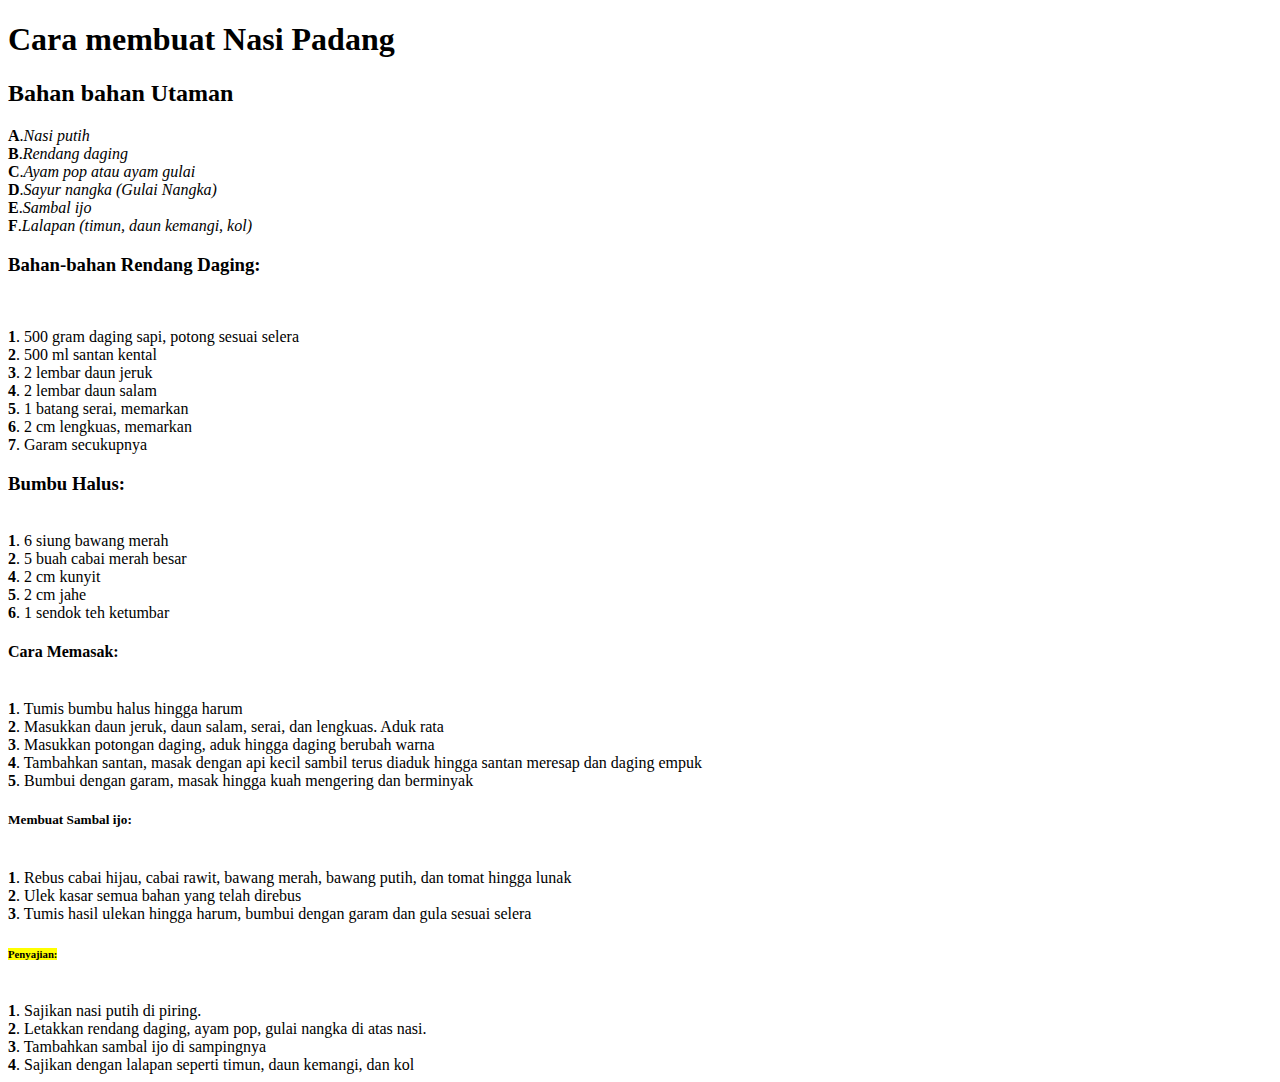
<file: p1/teks.html>
<!DOCTYPE html>
<html lang="en">
<head>

 </head>
<body>
    <l--PENGGUNAAN HEADING-->
    <H1>Cara membuat Nasi Padang</H1>
    <h2><strong>Bahan bahan Utaman</strong></h2>
    <p><b>A</b>.<i>Nasi putih</i>
<br>   <b>B</b>.<i>Rendang daging</i>
<br>   <b>C</b>.<i>Ayam pop atau ayam gulai</i>
<br>   <b>D</b>.<i>Sayur nangka (Gulai Nangka)</i>
<br>   <b>E</b>.<i>Sambal ijo</i>
<br>   <b>F</b>.<i>Lalapan (timun, daun kemangi, kol)</i></p>
    <h3><strong>Bahan-bahan Rendang Daging:</strong></h3><br>
    <p><b>1</b>. 500 gram daging sapi, potong sesuai selera
    <br><b>2</b>. 500 ml santan kental
    <br><b>3</b>. 2 lembar daun jeruk
    <br><b>4</b>. 2 lembar daun salam
    <br><b>5</b>. 1 batang serai, memarkan
    <br><b>6</b>. 2 cm lengkuas, memarkan
    <br><b>7</b>. Garam secukupnya</p>
    <h3><b>Bumbu Halus:</b></h3>
    <br><b>1</b>. 6 siung bawang merah
    <br><b>2</b>. 5 buah cabai merah besar
    <br><b>4</b>. 2 cm kunyit
    <br><b>5</b>. 2 cm jahe
    <br><b>6</b>. 1 sendok teh ketumbar
</p>
    <h4><strong>Cara Memasak:</strong></h4>
    <br><b>1</b>. Tumis bumbu halus hingga harum
    <br><b>2</b>. Masukkan daun jeruk, daun salam, serai, dan lengkuas. Aduk rata
    <br><b>3</b>. Masukkan potongan daging, aduk hingga daging berubah warna
    <br><b>4</b>. Tambahkan santan, masak dengan api kecil sambil terus diaduk hingga santan meresap dan daging empuk
    <br><b>5</b>. Bumbui dengan garam, masak hingga kuah mengering dan berminyak
    <h5><strong>Membuat Sambal ijo:</strong></h5>
    <br><b>1</b>. Rebus cabai hijau, cabai rawit, bawang merah, bawang putih, dan tomat hingga lunak
    <br><b>2</b>. Ulek kasar semua bahan yang telah direbus
    <br><b>3</b>. Tumis hasil ulekan hingga harum, bumbui dengan garam dan gula sesuai selera
    
    
    <h6><strong><mark>Penyajian:</mark></strong></h6>
    <br><b>1</b>. Sajikan nasi putih di piring.
    <br><b>2</b>. Letakkan rendang daging, ayam pop, gulai nangka di atas nasi.
    <br><b>3</b>. Tambahkan sambal ijo di sampingnya
    <br><b>4</b>. Sajikan dengan lalapan seperti timun, daun kemangi, dan kol
</body>
</file>
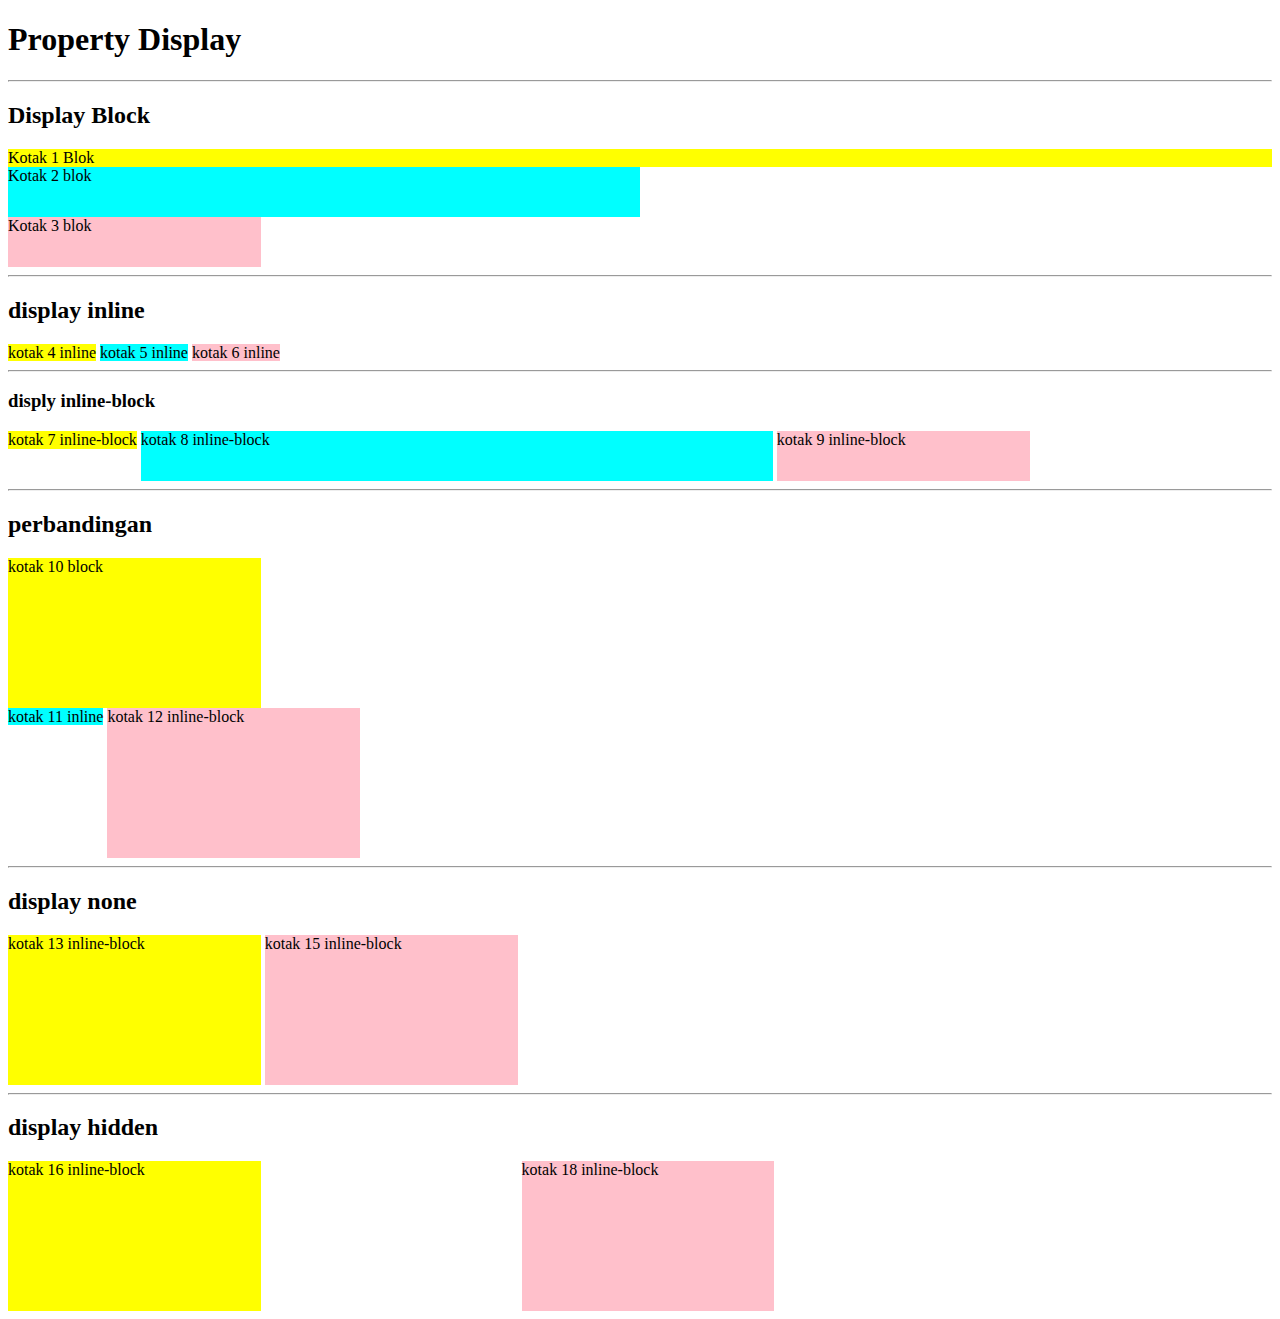
<file: pt2/css-display-03.html>
<!DOCTYPE html>
<html lang="en">
<head>
    <meta charset="UTF-8">
    <meta name="viewport" content="width=device-width, initial-scale=1.0">
    <title>css display-25</title>

    <style>
        #kotak1{
            background-color: yellow;
            display: block;
            width:100%;
            height: auto;
        }

        #kotak2{
            background-color: aqua;
            display: block;
            width: 50%;
            height: 50px;
        }

        #kotak3{
            background-color: pink;
            width:20%;
            height: 50px;
        }
        /*Display inline*/
        #kotak4{
            background-color:yellow;
            display: inline;
            width: 100%;
        }

        #kotak5{
            background-color:aqua;
            display: inline;
            width: 50%;
            height:50px;
        }

        #kotak6{
            background-color:pink;
            display: inline;
            width:20%;
            height:50px;
        }
        /*Display inline-block*/
        #kotak7{
            background-color: yellow;
            display: inline-block
        }

        #kotak8{
            background-color: aqua;
            display: inline-block;
            width: 50%;
            height: 50px;
        }

        #kotak9{
            background-color: pink;
            display: inline-block;
            width: 20%;
            height:50px;
        }

        #kotak10{
            background-color: yellow;
            display:block;
            width:20%;
            height:150px;
        }

        #kotak11{
            background-color: aqua;
            display: inline;
            width: 50%;
            height: 50px;
        }

        #kotak12{
            background-color: pink;
            display: inline-block;
            width:20%;
            height:150px;
        }

        #kotak13{
            background-color: yellow;
            display: inline-block;
            width: 20%;
            height:150px;
        }

        #kotak14{
            background-color:aqua;
            display:none;
            width:20%;
            height: 150px;;
        }
        /*display hidden*/
        #kotak15{
            background-color: pink;
            display:inline-block;
            width:20%;
            height: 150px;;
        }

        #kotak16{
            background-color: yellow;
            display:inline-block;
            width:20%;
            height:150px;
        }

        #kotak17{
            background-color: aqua;
            display:inline-block;
            visibility: hidden;
            width: 20%;
            height: 150px;
        }

        #kotak18{
            background-color: pink;
            display: inline-block;
            width: 20%;
            height: 150px;
        }
    </style>
</head>
<body>
    

    <h1>Property Display</h1>
    <hr>

    <h2>Display Block</h2>
    <div id="kotak1">Kotak 1 Blok</div>
    <div id="kotak2">Kotak 2 blok</div>
    <div id="kotak3">Kotak 3 blok</div>
    <hr>
    <h2>display inline</h2>
    <div id="kotak4">kotak 4 inline</div>
    <div id="kotak5">kotak 5 inline</div>
    <div id="kotak6">kotak 6 inline</div>
    <hr>
    <h3>disply inline-block</h3>
    <div id="kotak7">kotak 7 inline-block</div>
    <div id="kotak8">kotak 8 inline-block</div>
    <div id="kotak9">kotak 9 inline-block</div>
    <hr>
    <h2>perbandingan</h2>
    <div id="kotak10">kotak 10 block</div>
    <div id="kotak11">kotak 11 inline</div>
    <div id="kotak12">kotak 12 inline-block</div>
    <hr>
    <h2>display none</h2>
    <div id="kotak13">kotak 13 inline-block</div>
    <div id="kotak14">kotak 14 none</div>
    <div id="kotak15">kotak 15 inline-block</div>
    <hr>
    <h2>display hidden</h2>
    <div id="kotak16">kotak 16 inline-block</div>
    <div id="kotak17">kotak 17 inline-block</div>
    <div id="kotak18">kotak 18 inline-block</div>
</body>
</html>
</file>
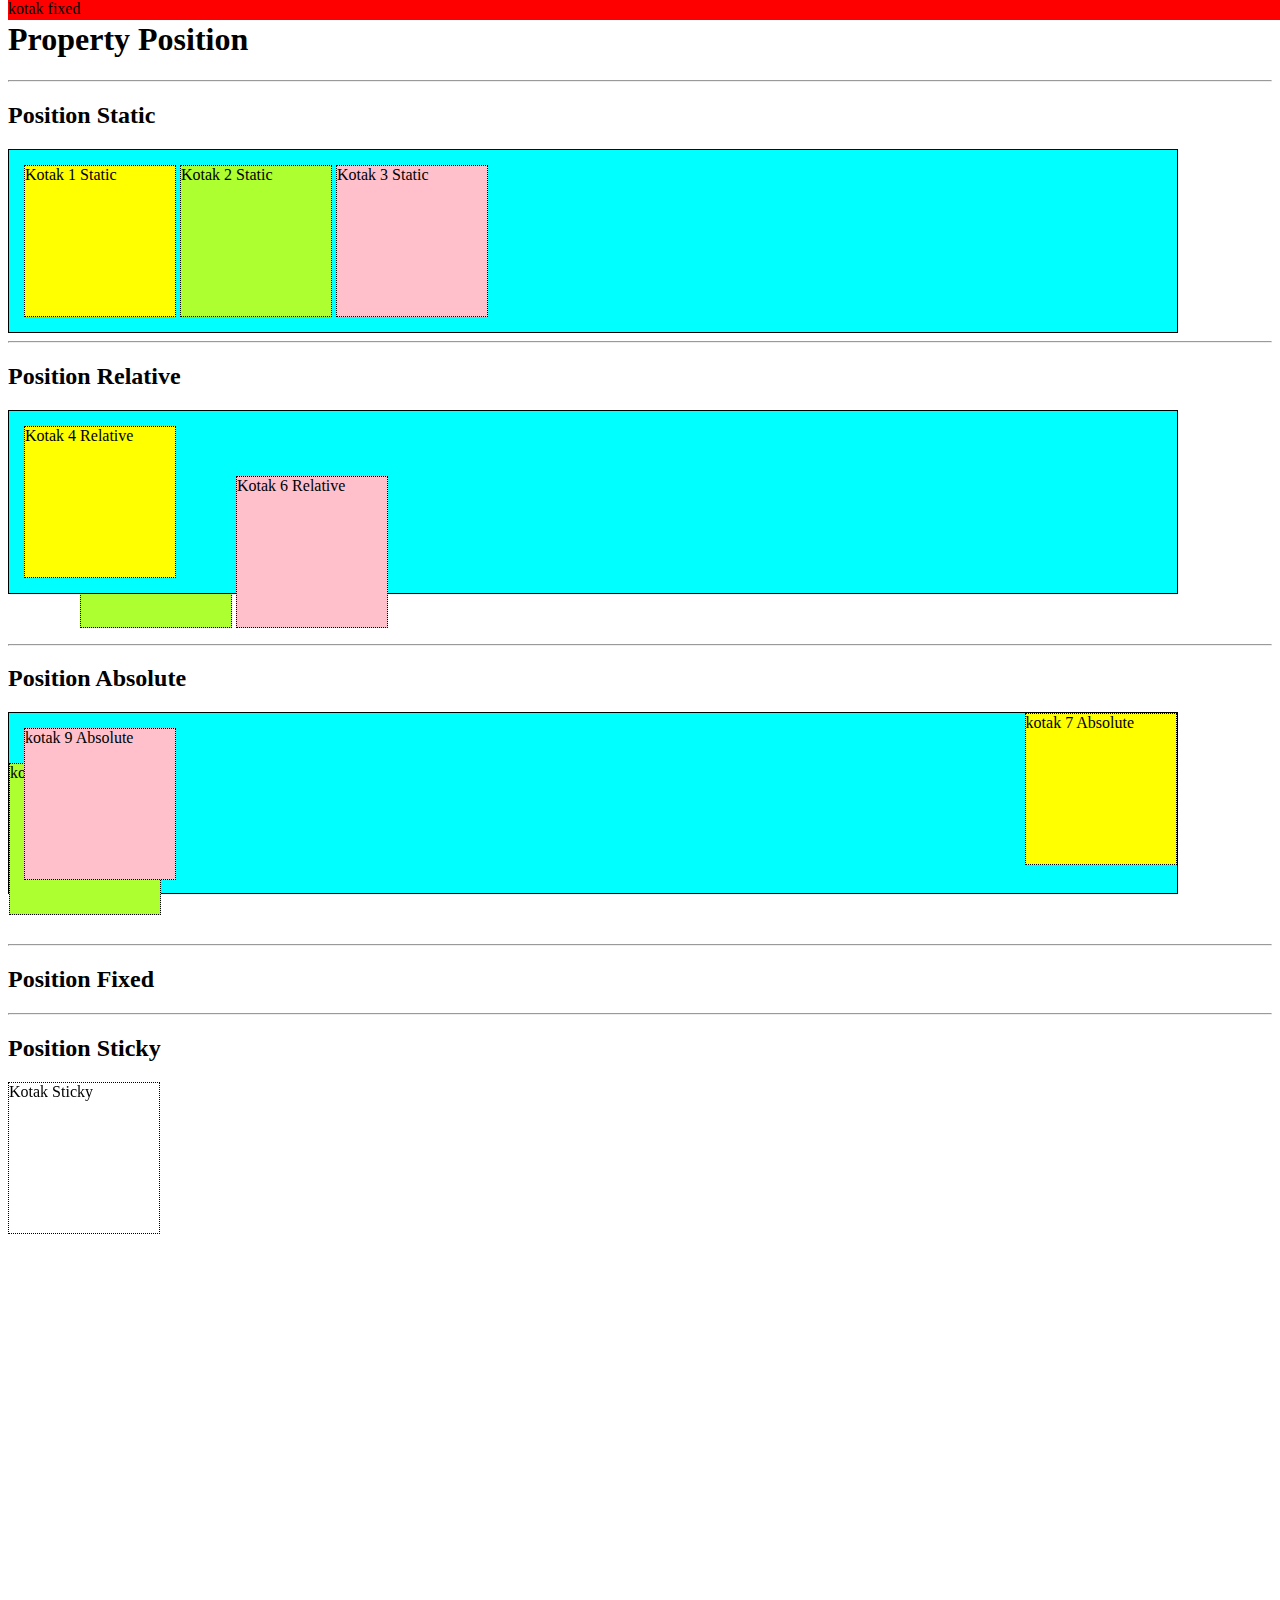
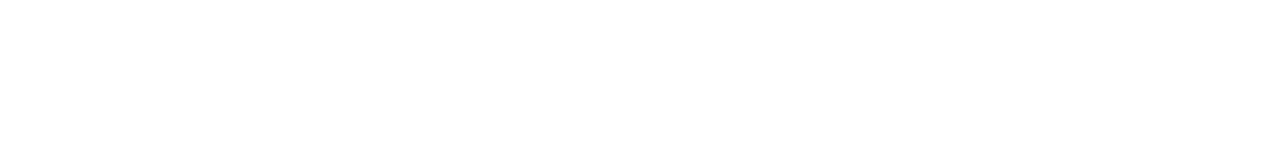
<file: pt2/css-position-03.html>
<!DOCTYPE html>
<html lang="en">
  <head>
    <meta charset="UTF-8" />
    <meta name="viewport" content="width=device-width, initial-scale=1.0" />
    <title>CSS Position 27</title>
    <style>
      /* Mengatur Posisi Elemen */
      /* Position Static */
      .container {
        display: block;
        width: 90%;
        padding: 15px;
        background-color: aqua;
        border: 1px solid black;
      }
      #kotak-static {
        position: static;
      }
      #k1 {
        position: static;
      }
      #k1 {
        position: static;
      }
      #k2 {
        position: static;
      }
      #k3 {
        position: static;
      }
      #k4 {
        position: relative;
        z-index: 1;
      }
      #k5 {
        z-index: -1;
        position: relative;
        top: 50px;
        right: 100px;
      }
      #k6 {
        position: relative;
        top: 50px;
        right: 100px;
      }
      #kotak-absolute {
        position: relative;
        height: 150px;
      }
      #k7 {
        position: absolute;
        right: 0;
        top: 0;
      }
      #k8 {
        position: absolute;
        top: 50px;
        left: 0;
      }
      #k9 {
        position: absolute;
      }
      #kotak-fixed {
        background-color: red;
        position: fixed;
        display: block;
        width: 100%;
        height: 20px;
        bottom: 0;
        top: 0;
        z-index: 2;
      }
      #kotak-sticky {
        position: sticky;
        top: 150px;
      }
      .kotak {
        display: inline-block;
        width: 150px;
        height: 150px;
        border: 1px dotted black;
      }
      .bg-yellow {
        background-color: yellow;
      }
      .bg-green {
        background-color: greenyellow;
      }
      .bg-pink {
        background-color: pink;
      }
      .bg-aqua {
        background-color: aqua;
      }
    </style>
  </head>
  <body>
    <h1>Property Position</h1>
    <hr />
    <h2>Position Static</h2>
    <div id="kotak-static" class="container">
      <div id="k1" class="kotak bg-yellow">Kotak 1 Static</div>
      <div id="k2" class="kotak bg-green">Kotak 2 Static</div>
      <div id="k3" class="kotak bg-pink">Kotak 3 Static</div>
    </div>
    <hr />
    <h2>Position Relative</h2>
    <div id="kotak-relative" class="container">
      <div id="k4" class="kotak bg-yellow">Kotak 4 Relative</div>
      <div id="k5" class="kotak bg-green">Kotak 5 Relative</div>
      <div id="k6" class="kotak bg-pink">Kotak 6 Relative</div>
    </div>
    <hr style="margin-top: 50px" />
    <h2>Position Absolute</h2>
    <div id="kotak-absolute" class="container">
      <div id="k7" class="kotak bg-yellow">kotak 7 Absolute</div>
      <div id="k8" class="kotak bg-green">kotak 8 Absolute</div>
      <div id="k9" class="kotak bg-pink">kotak 9 Absolute</div>
    </div>
    <hr style="margin-top: 50px" />
    <h2>Position Fixed</h2>
    <div id="kotak-fixed">kotak fixed</div>
    <hr />
    <h2>Position Sticky</h2>
    <div id="kotak-sticky" class="kotak">Kotak Sticky</div>
    <br /><br /><br /><br /><br /><br /><br /><br /><br /><br /><br /><br /><br /><br /><br /><br /><br /><br /><br /><br /><br /><br /><br /><br /><br /><br /><br /><br /><br /><br />
  </body>
</html>
</file>
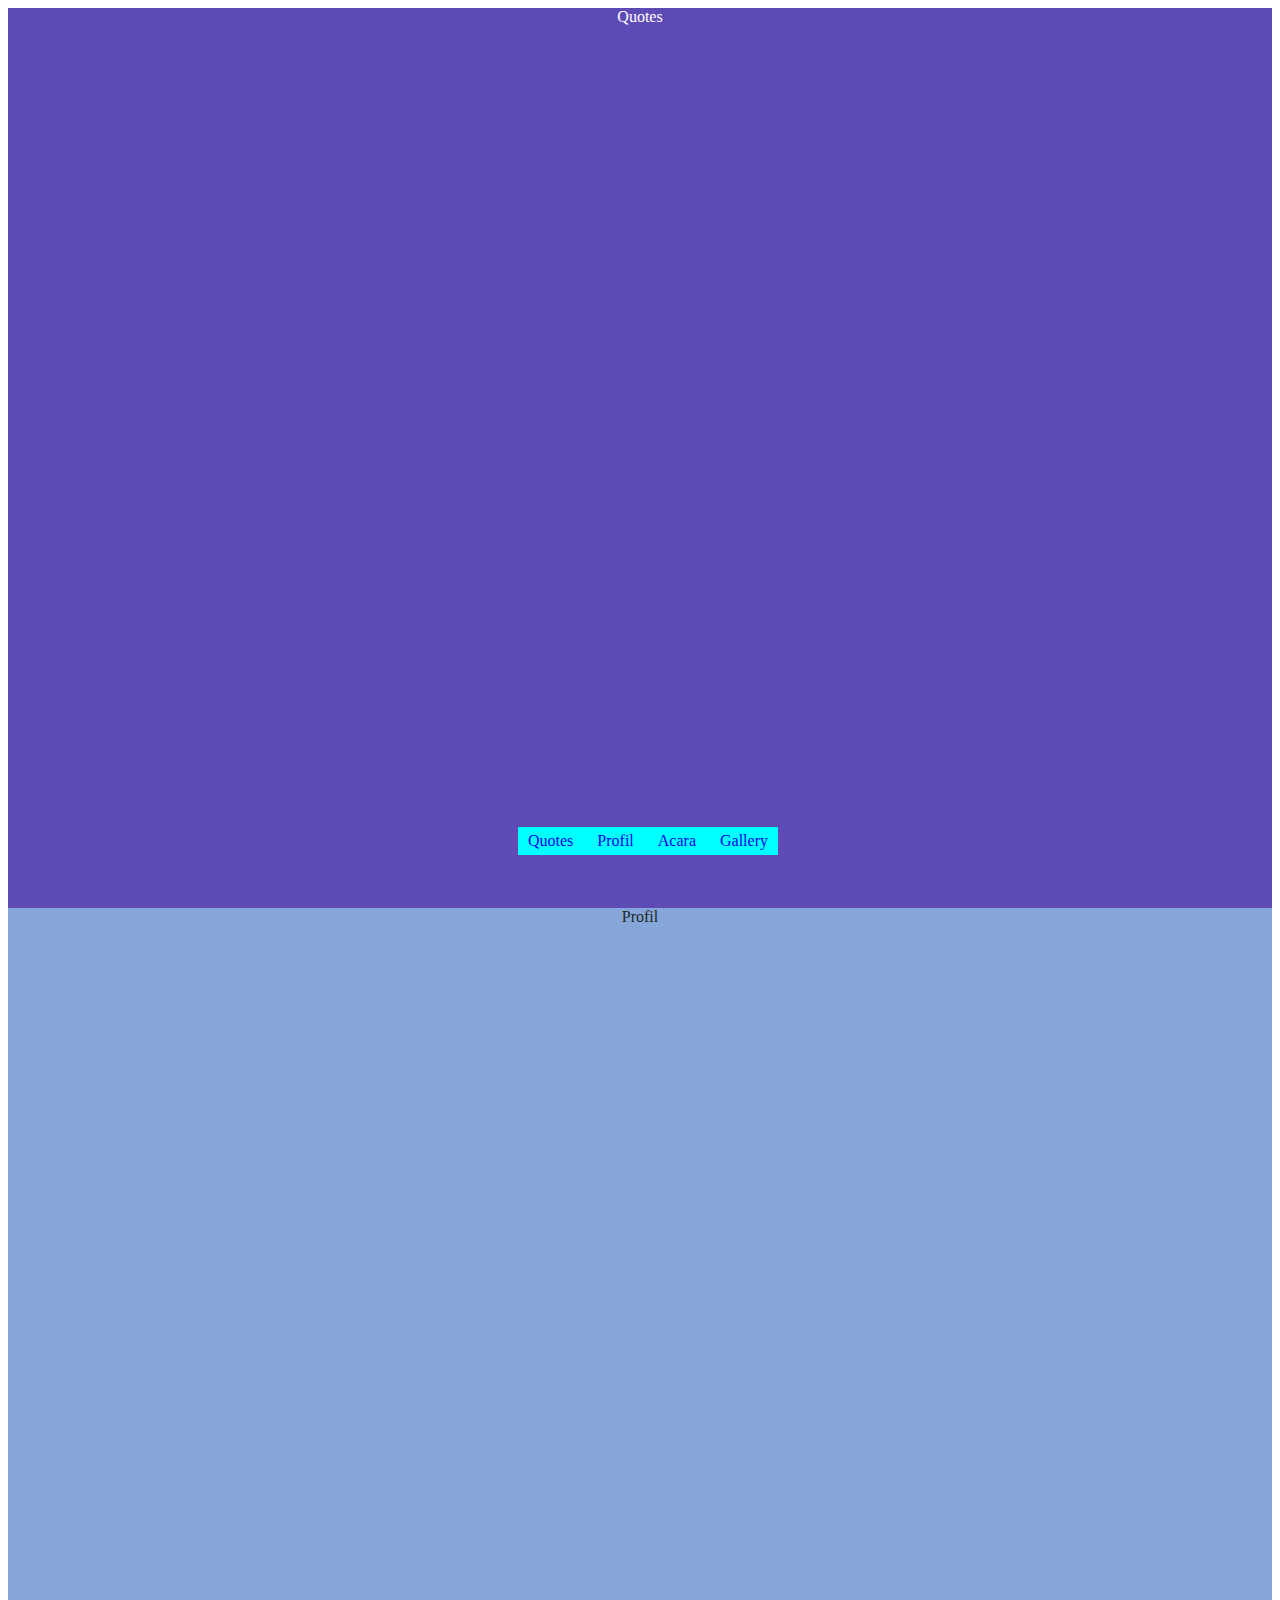
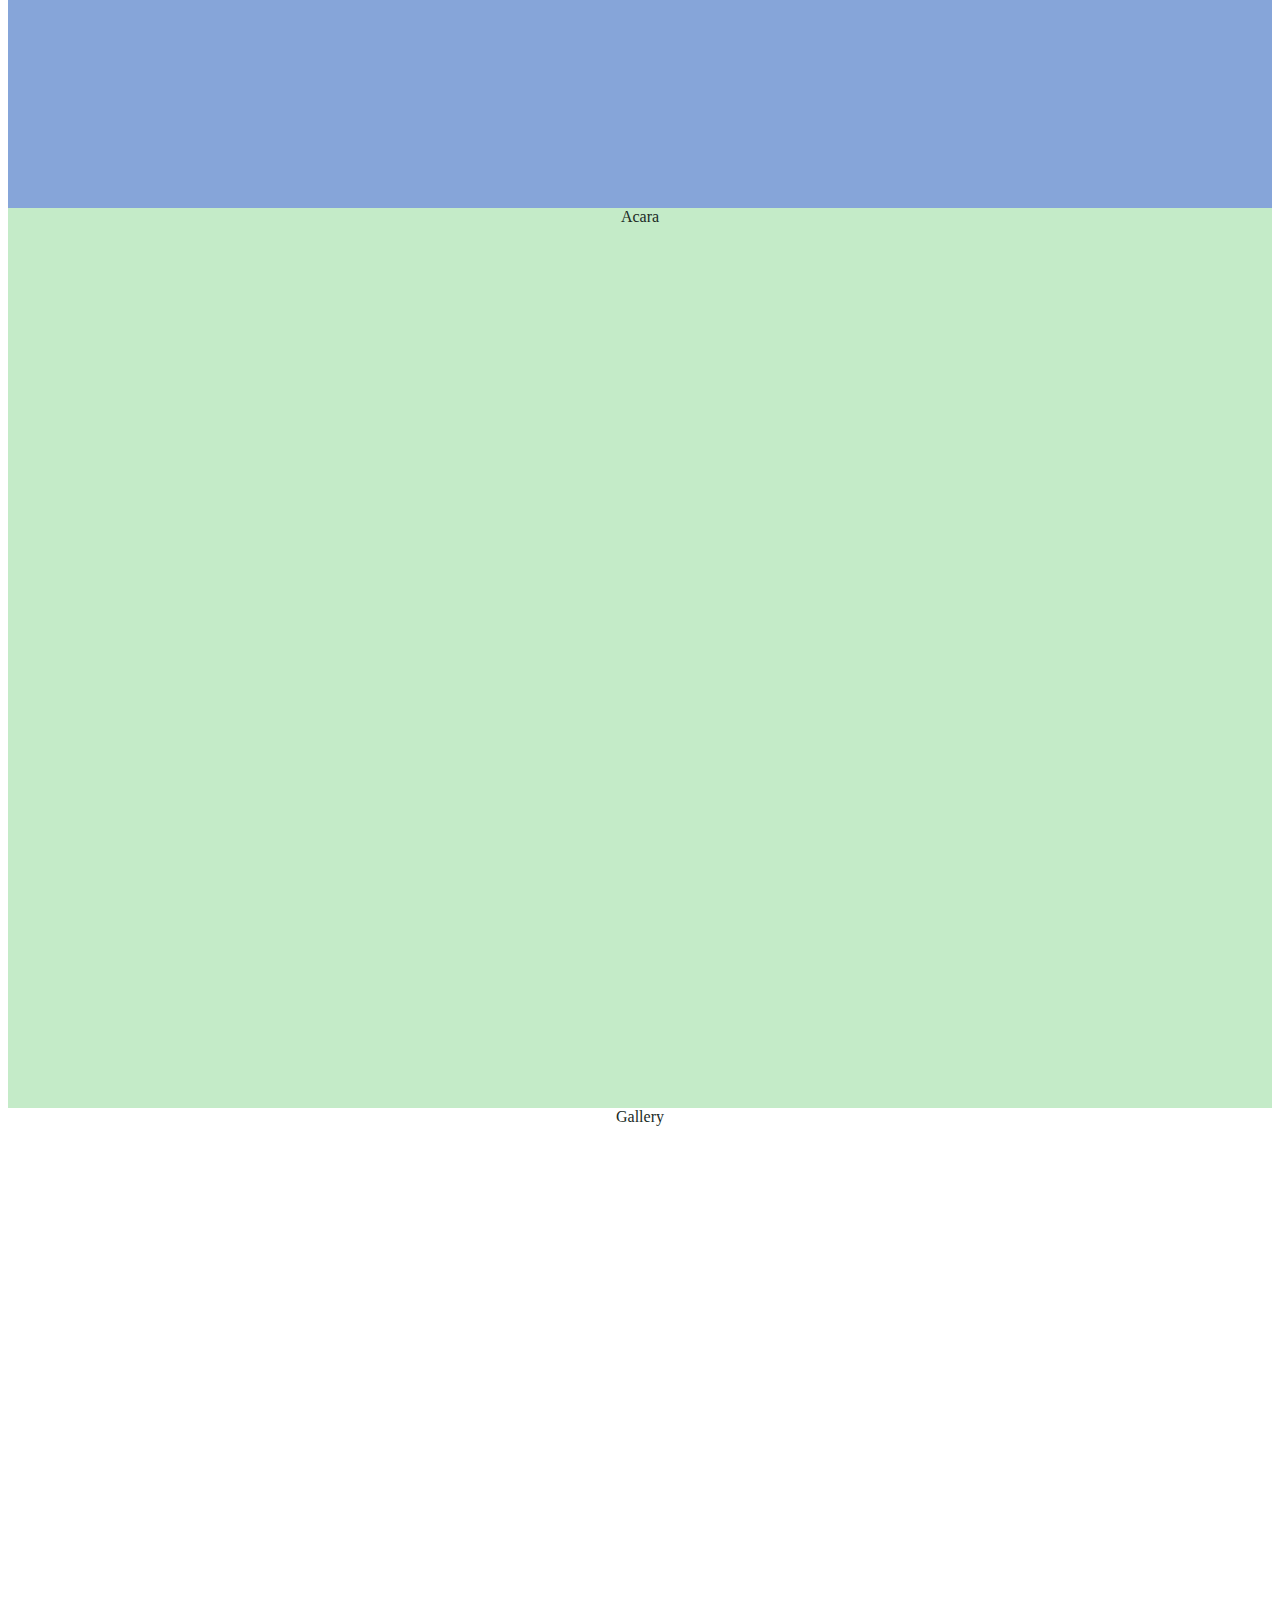
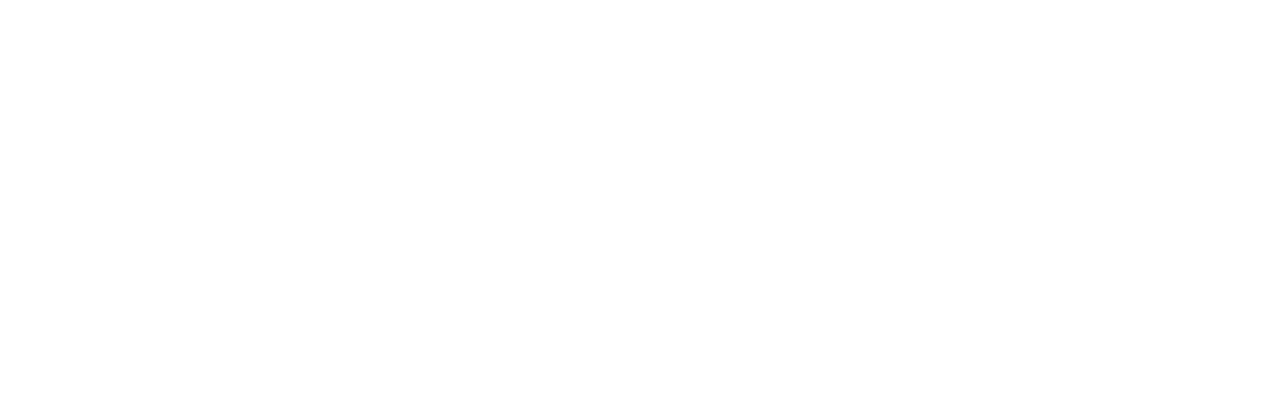
<file: pt3/index_03.html>
<!DOCTYPE html>
<html lang="en">
<head>
    <title>section noabsen</title>
    <link rel="stylesheet" href="style-03.css">
</head>
<body><center>
    <div id="section-1" class="box-full bg-primary c-txt-primary">Quotes</div>
    <div id="section-2" class="box-full bg-secondary c-txt-secondary">Profil</div>
    <div id="section-3"class="box-full bg-third c-txt-secondary">Acara</div>
    <div id="section-4"class="box-full bg-light c-txt-secondary">Gallery</div>
    <div id="nav">
        <ul>
            <a href="#section-1"><li>Quotes</li></a>
            <a href="#section-2"><li>Profil</li></a>
            <a href="#section-3"><li>Acara</li></a>
            <a href="#section-4"><li>Gallery</li></a>
        </ul>
    </div>
    </center>
</body>
</html>
</file>
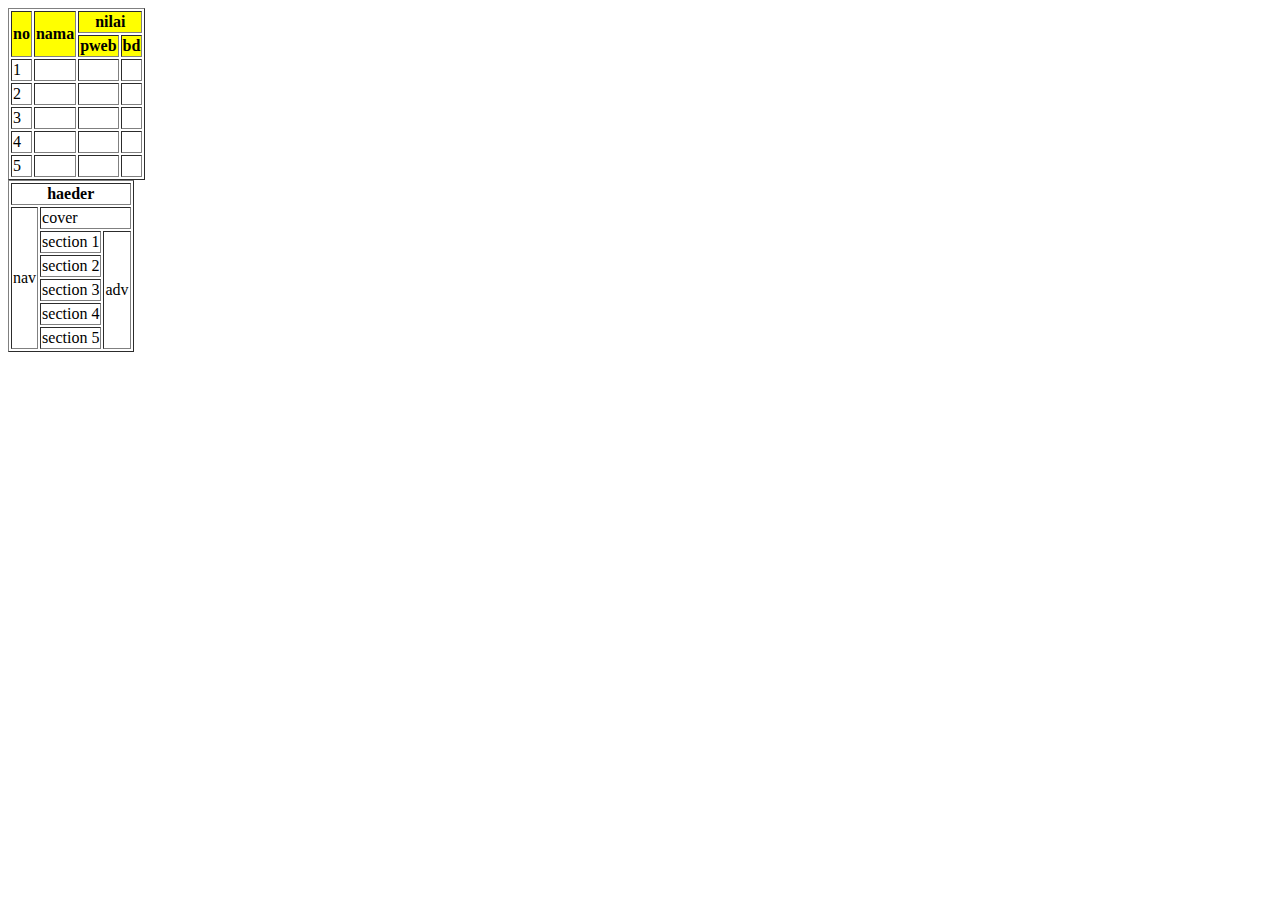
<file: pt5/Tabel_03.html>
<!DOCTYPE html>
<html lang="en">
<head>
    <meta charset="UTF-8">
    <meta name="viewport" content="width=device-width, initial-scale=1.0">
    <title>Tabel_03</title>
</head>
<body>
<table border="1" bgcolor="white">
        <tr bgcolor ="yellow">
        <th rowspan="2">no</th>
        <th rowspan="2">nama</th>
        <th colspan="2">nilai</th>
    </tr>
    <tr bgcolor="yellow">
        <th>pweb</th>
        <th>bd</th>
    </tr>
    <tr>
        <td>1</td>
        <td></td>
        <td></td>
        <td></td>
    </tr>
    <tr>
        <td>2</td>
        <td></td>
        <td></td>
        <td></td>
    </tr>
    <tr>
        <td>3</td>
        <td></td>
        <td></td>
        <td></td>
    </tr>
    <tr>
        <td>4</td>
        <td></td>
        <td></td>
        <td></td>
    </tr>
    <tr>
        <td>5</td>
        <td></td>
        <td></td>
        <td></td>
    </tr>
</table>
<div></div>

<table border="solid 1px">
    <tr>
        <th colspan="4">haeder</th>
    </tr>
    <tr>
        <td rowspan="6">nav</td>
        <td colspan="2">cover</td>
    </tr>
    <tr>
        <td>section 1</td>
        <td rowspan="6">adv</td>
    </tr>
    <tr>  
        <td>section 2</td>
    </tr>
    <tr>
        <td>section 3</td>
    </tr>
    <tr>
        <td>section 4</td>
    </tr>
    <tr>
        <td>section 5</td>
    </tr>

</table>



</body>
</html>
</file>
<file: pt3/style-03.css>
.box-full{
    width:100%;
    height:100vh;
    display: block;
}
.bg-primary{background-color:#5F4BB6 ;}
.bg-secondary{background-color:#86A5D9;}
.bg-third{background-color:#C4EBC8;}
.bg-light{background-color:#fff;}
.bg-dark{background-color:#202A25;}
.c-txt-primary{color:#fff;}
.c-txt-secondary{color:#202A25;}


#nav{
    display:flex;
    justify-content: center;
    position:fixed;
    bottom:5vh;
    width:100%;
    
}

#nav ul li{
    display: inline-block;
    margin:0px;
    padding:0px;
    padding:5px 10px;

}

#nav ul li:hover{
    background-color:yellow;
}

#nav ul{
    list-style: none;
    margin:0%;
    background-color: aqua;
    padding: 0%;
    

}
</file>
